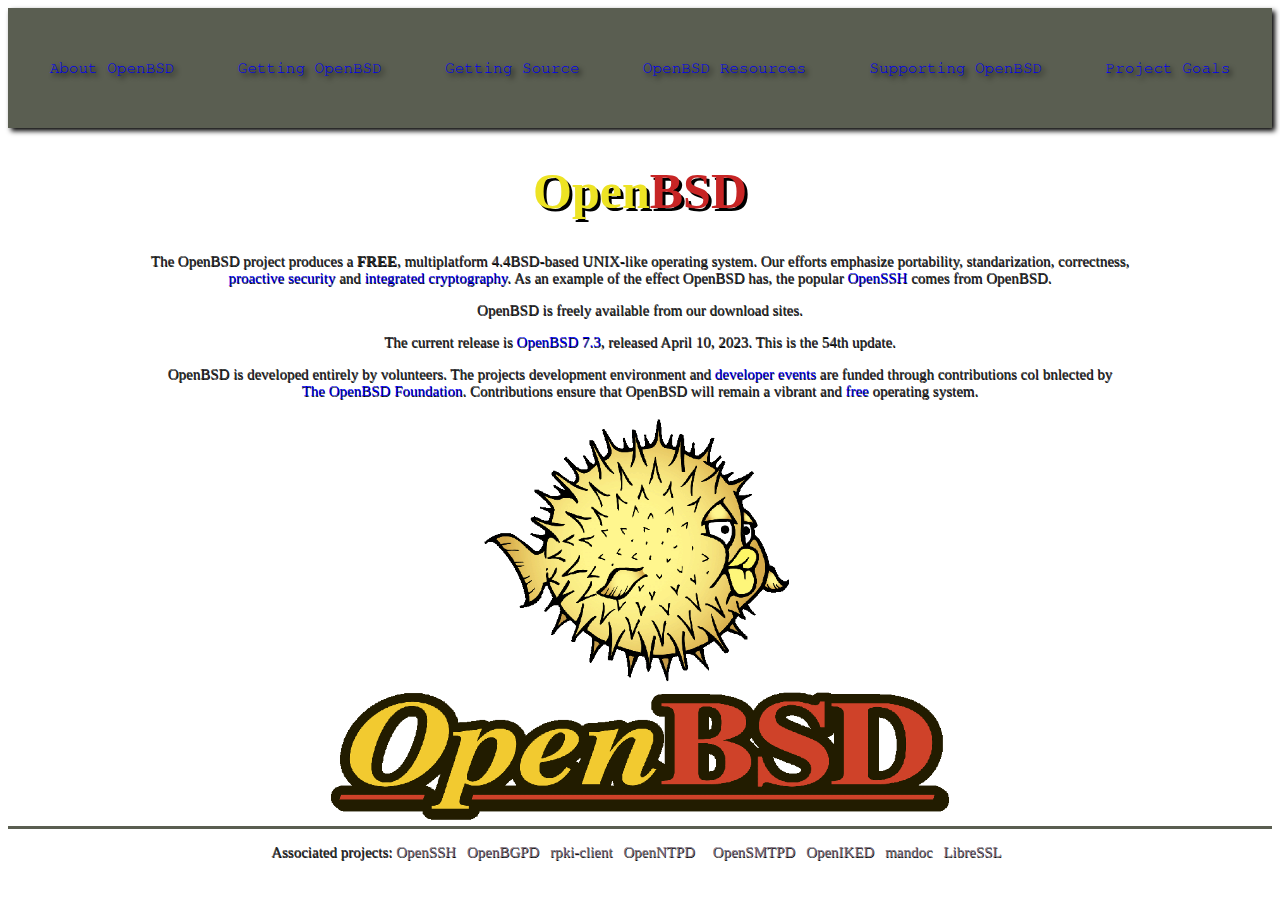
<file: OpenBSD_Remake/index.html>
<!doctype HTML>
<html>
  <head>
    <link rel="stylesheet" href="style.css">
    <link rel="icon" href="favicon.ico">
    <title>OpenBSD</title>
    <meta charset="utf-8">
  </head>
  <body>
    <header>
	<span class="nav">
	  <a href="about-openbsd-index.html">About OpenBSD</a>
	  <a href="getting-openbsd-index.html">Getting OpenBSD</a>
	  <a href="getting-sources-index.html">Getting Source</a>
	  <a href="openbsd-resources-index.html">OpenBSD Resources</a>
	  <a href="supporting-openbsd-index.html">Supporting OpenBSD</a>
	  <a href="openbsd-goals.html">Project Goals</a>
	</span>
    </header>
    <h1><a href="index.html"><span class="first">Open</span><span class="second">BSD</span></a></h1>
    <span class="text">
    <p>The OpenBSD project produces a <strong>FREE</strong>, multiplatform 4.4BSD-based UNIX-like operating system. Our efforts emphasize portability, standarization, correctness,<br> <a href="openbsd-security.html">proactive security</a> and <a href="openbsd-crypto.html">integrated cryptography</a>. As an example of the effect OpenBSD has, the popular <a href="https://openssh.com">OpenSSH</a> comes from OpenBSD.<br></p>
    <p>OpenBSD is freely available from our download sites.<br></p>
    <p>The current release is <a href="openbsd-73.html">OpenBSD 7.3</a>, released April 10, 2023. This is the 54th update.<br></p>
    <p>OpenBSD is developed entirely by volunteers. The projects
    development environment and <a href="openbsd-hackathons.html">developer events</a> are funded through
    contributions col bnlected by <br><a href="https://openbsdfoundation.org">The OpenBSD Foundation</a>. Contributions
    ensure that OpenBSD will remain a vibrant and <a href="openbsd-policy.html">free</a> operating
      system.</p>
    <img src="openbsd.png" alt="OpenBSD logo" class="media">
    <footer>
      <p>Associated projects: <a href="https://openssh.com">OpenSSH</a> <a href="https://openbgpd.org">OpenBGPD</a> <a href="https://rpki-client.org">rpki-client</a> <a href="https://openntpd.org">OpenNTPD<a/> <a href="https://opensmtpd.org">OpenSMTPD</a> <a href="https://openiked.org">OpenIKED</a> <a href="https://mandoc.bsd.lv">mandoc</a> <a href="https://libressl.org">LibreSSL</a></p>
    </footer>
    </span>
  </body>
</html>
</file>
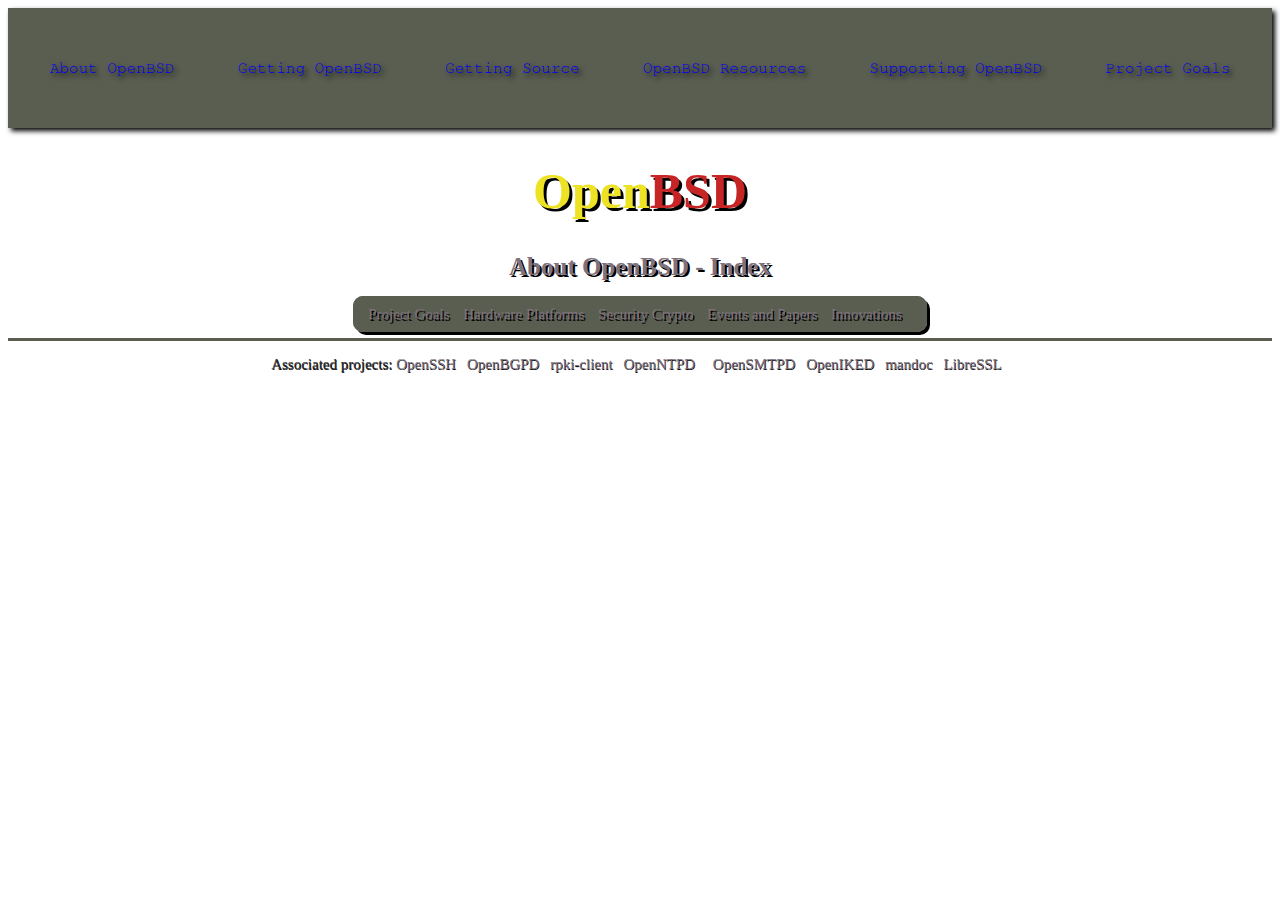
<file: OpenBSD_Remake/about-openbsd-index.html>
<!doctype HTML>
<html>
  <head>
    <link rel="stylesheet" href="style.css">
    <link href="favicon.ico" rel="icon">
    <title>About OpenBSD - Index</title>
    <meta charset="utf-8">
  </head>
  <body>
    <header>
      <span class="nav">
	<a href="about-openbsd-index.html">About OpenBSD</a>
	<a href="getting-openbsd-index.html">Getting OpenBSD</a>
	<a href="getting-sources-index.html">Getting Source</a>
	<a href="openbsd-resources-index.html">OpenBSD Resources</a>
	<a href="supporting-openbsd-index.html">Supporting OpenBSD</a>
	<a href="openbsd-goals.html">Project Goals</a>
      </span>
    </header>
    <h1><a href="index.html"><span class="first">Open</span><span class="second">BSD</span></a></h1>
    <h3>About OpenBSD - Index</h3>
    <span class="text">
      <p>
	<span class="menu">
	  <a href="openbsd-goals.html">Project Goals</a>
	  <a href="openbsd-plat.html">Hardware Platforms</a>
	  <a href="openbsd-crypto.html">Security Crypto</a>
	  <a href="openbsd-events.html">Events and Papers</a>
	  <a href="openbsd-innovations.html">Innovations</a>
	</span>
     </p>
     <footer>
     <p>Associated projects: <a href="https://openssh.com">OpenSSH</a> <a href="https://openbgpd.org">OpenBGPD</a> <a href="https://rpki-client.org">rpki-client</a> <a href="https://openntpd.org">OpenNTPD<a/> <a href="https://opensmtpd.org">OpenSMTPD</a> <a href="https://openiked.org">OpenIKED</a> <a href="https://mandoc.bsd.lv">mandoc</a> <a href="https://libressl.org">LibreSSL</a></p>
    </footer>
   </span>
  </body>
</html>
</file>
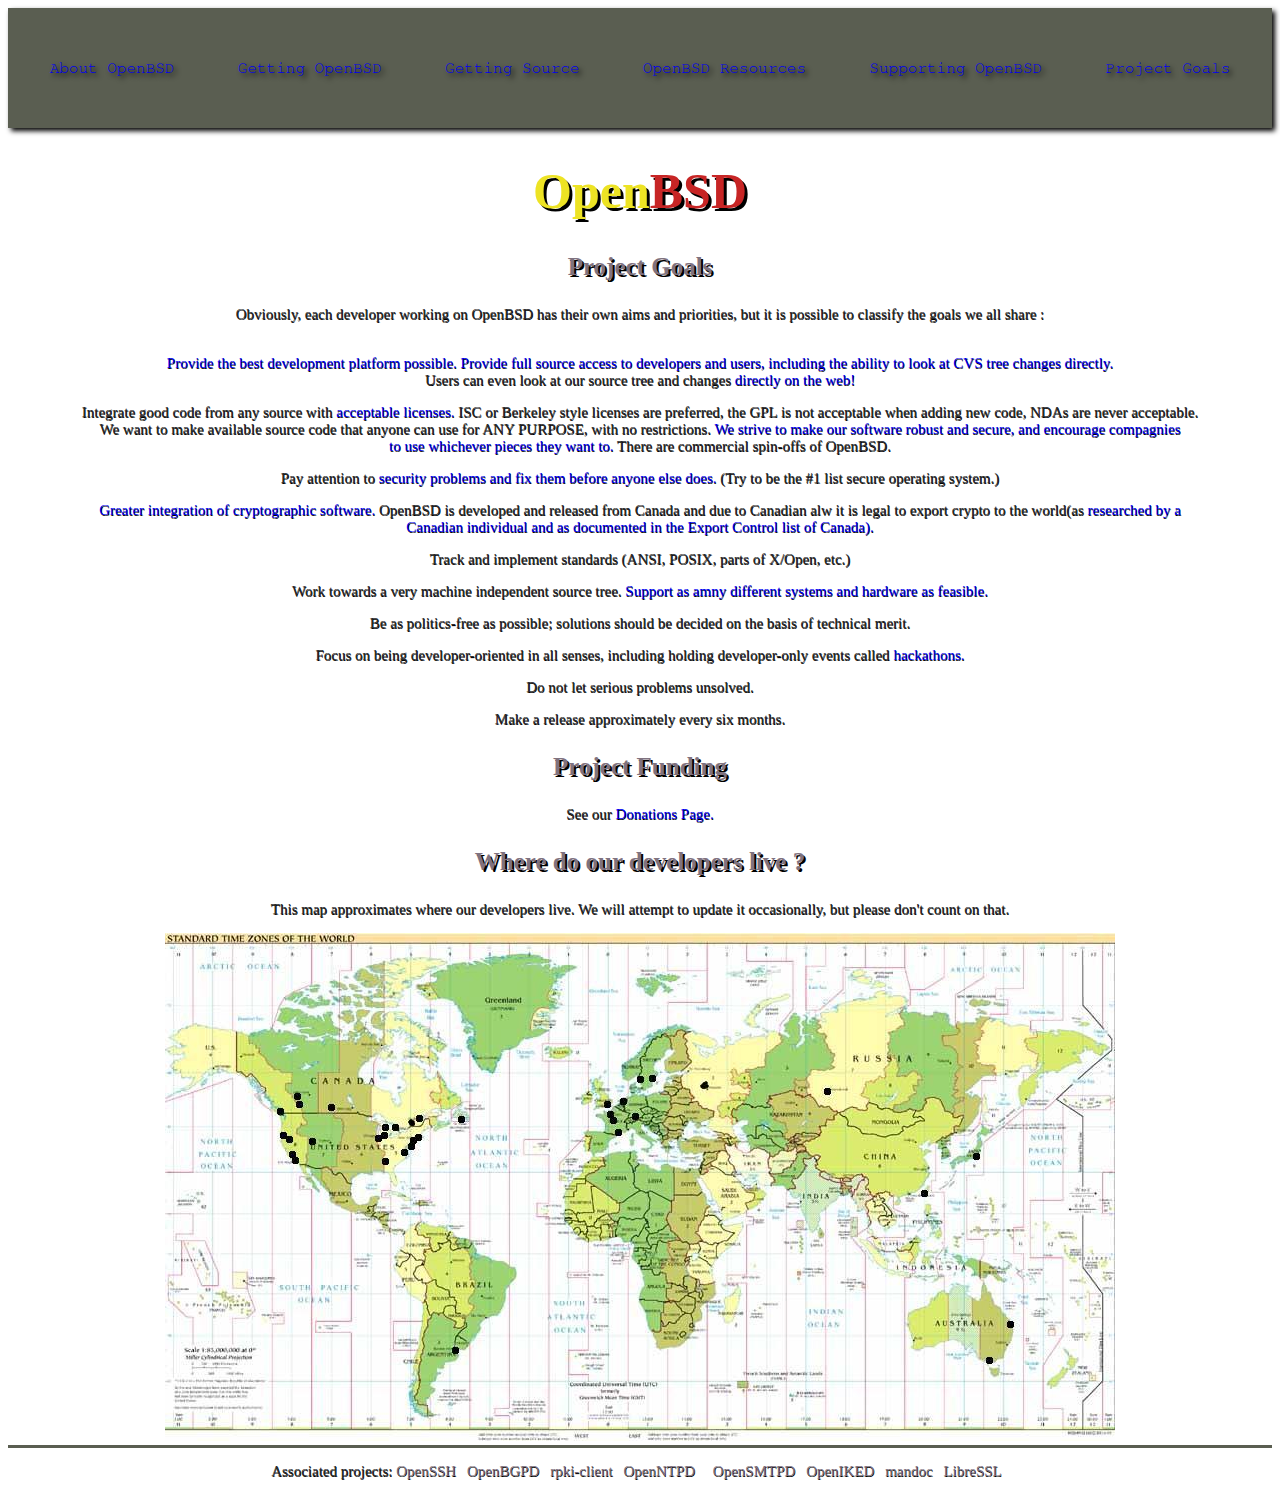
<file: OpenBSD_Remake/openbsd-goals.html>
<!doctype HTML>
<html>
  <head>
    <link rel="stylesheet" href="style.css">
    <link href="favicon.ico" rel="icon">
    <title>About OpenBSD - Project Goals</title>
    <meta charset="utf-8">
  </head>
  <body>
    <header>
      <span class="nav">
	<a href="about-openbsd-index.html">About OpenBSD</a>
	<a href="getting-openbsd-index.html">Getting OpenBSD</a>
	<a href="getting-source-index.html">Getting Source</a>
	<a href="openbsd-resources-index.html">OpenBSD Resources</a>
	<a href="supporting-openbsd-index.html">Supporting OpenBSD</a>
	<a href="openbsd-goals.html">Project Goals</a>
      </span>
    </header>
    <h1><a href="index.html"><span class="first">Open</span><span class="second">BSD</span></a></h1>
    <h3>Project Goals</h3>
    <span class="text">
      <section>
	<p>Obviously, each developer working on OpenBSD has their own aims and priorities, but it is possible to classify the goals we all share :<br></p>
	<p><br><a href="#">Provide the best development platform possible. Provide full source access to developers and users, including the ability to look at CVS tree changes directly.</a><br> Users can even look at our source tree and changes <a href="#">directly on the web!</a></p>
	<p>Integrate good code from any source with <a href="#">acceptable licenses.</a> ISC or Berkeley style licenses are preferred, the GPL is not acceptable when adding new code, NDAs are never acceptable.<br> We want to make available source code that anyone can use for ANY PURPOSE, with no restrictions. <a href="#">We strive to make our software robust and secure, and encourage compagnies<br> to use whichever pieces they want to.</a> There are commercial spin-offs of OpenBSD.<br></p>
	<p>Pay attention to <a href="#">security problems and fix them before anyone else does.</a> (Try to be the #1 list secure operating system.)<br></p>
	<p><a href="#">Greater integration of cryptographic software.</a> OpenBSD is developed and released from Canada and due to Canadian alw it is legal to export crypto to the world(as <a href="#">researched by a <br>Canadian individual and as documented in the Export Control list of Canada).</a><br></p>
	<p>Track and implement standards (ANSI, POSIX, parts of X/Open, etc.)<br></p>
	<p>Work towards a very machine independent source tree. <a href="#">Support as amny different systems and hardware as feasible.</a><br></p>
	<p>Be as politics-free as possible; solutions should be decided on the basis of technical merit.<br></p>
	<p>Focus on being developer-oriented in all senses, including holding developer-only events called <a href="#">hackathons.</a><br></p>
	<p>Do not let serious problems unsolved.<br></p>
	<p>Make a release approximately every six months.<br></p>
      </section>
      <h3>Project Funding</h3>
      <p>See our <a href="openbsd-donations.html">Donations Page.</a></p>
      <h3>Where do our developers live ?</h3>
      <p>This map approximates where our developers live. We will attempt to update it occasionally, but please don't count on that.</p>
      <img src="map.jpg" alt="Map">
      <footer>
      <p>Associated projects: <a href="https://openssh.com">OpenSSH</a> <a href="https://openbgpd.org">OpenBGPD</a> <a href="https://rpki-client.org">rpki-client</a> <a href="https://openntpd.org">OpenNTPD<a/> <a href="https://opensmtpd.org">OpenSMTPD</a> <a href="https://openiked.org">OpenIKED</a> <a href="https://mandoc.bsd.lv">mandoc</a> <a href="https://libressl.org">LibreSSL</a></p>
	</footer>
      </span>
  </body>
</html>
</file>
<file: OpenBSD_Remake/style.css>
h1{
    font-size: 50px;
    text-shadow: 3px 3px 0px #000000;
    text-align: center;
    font-family: cursive;
    color: #D01C1C;
}
h3{
    font-size: 25px;
    text-shadow: 2px 2px 0px #000000;
    text-align: center;
    font-family: cursive;
    color: #7F727F;
}
header, body, footer{
    text-align: center;
    font-family: cursive;
    color :#2C2C2D;
}
a:link{
    text-decoration: none;
}
a:visited{
    text-decoration: none;
}
a:hover{
    text-decoration: none;
}
a:active{
    text-decoration: none;
}
.first{
	color: #EDE324;
}
.second{
	color: #C72525;
}
body{
    background-color: #FFFFFF;
    text-align: center;
}
header{
background-color: #5A5E51;
display: flex;
height: 120px ;
justify-content: space-between;
font-family: freemono;
font-size: 16px;
text-shadow: 3px 3px 5px black;
box-shadow: 3px 3px 5px black;
}
.nav{
    display: flex;
    flex: 1;
    align-items: center;
    justify-content: space-around;
    padding: 10px;
}
.text{
    font-size: 15px;
    text-shadow: 0.5px 0.5px 0px #000000;
}
footer{
    border-top: 3px #5A5E51 solid;
    text-align: bottom-center;
}
footer a{
    margin-right: 7px;
    color: #7F727F;
}
.first-line{
    border-top: 3px #5A5E51 solid;
    text-align: center;
}
.second-line{
    border-top: 3px #5A5E51 solid;
    text-align: center;
}
.media{
    display: block;
    margin-left: auto;
    margin-right: auto;
    width: 50%;
}
.menu{
    background-color: #5A5E51;
    border-radius: 10px;
    box-shadow: 3px 3px 0px #000000;
    border-left: 15px #5A5E51 solid;
    border-top: 10px #5A5E51 solid;
    border-right: 15px #5A5E51 solid;
    border-bottom: 10px #5A5E51 solid;
    text-shadow: 1.5px 1.5px 0px #000000;
}
.menu a{
    margin-right: 10px;
    color: #7F727F;
}
</file>
